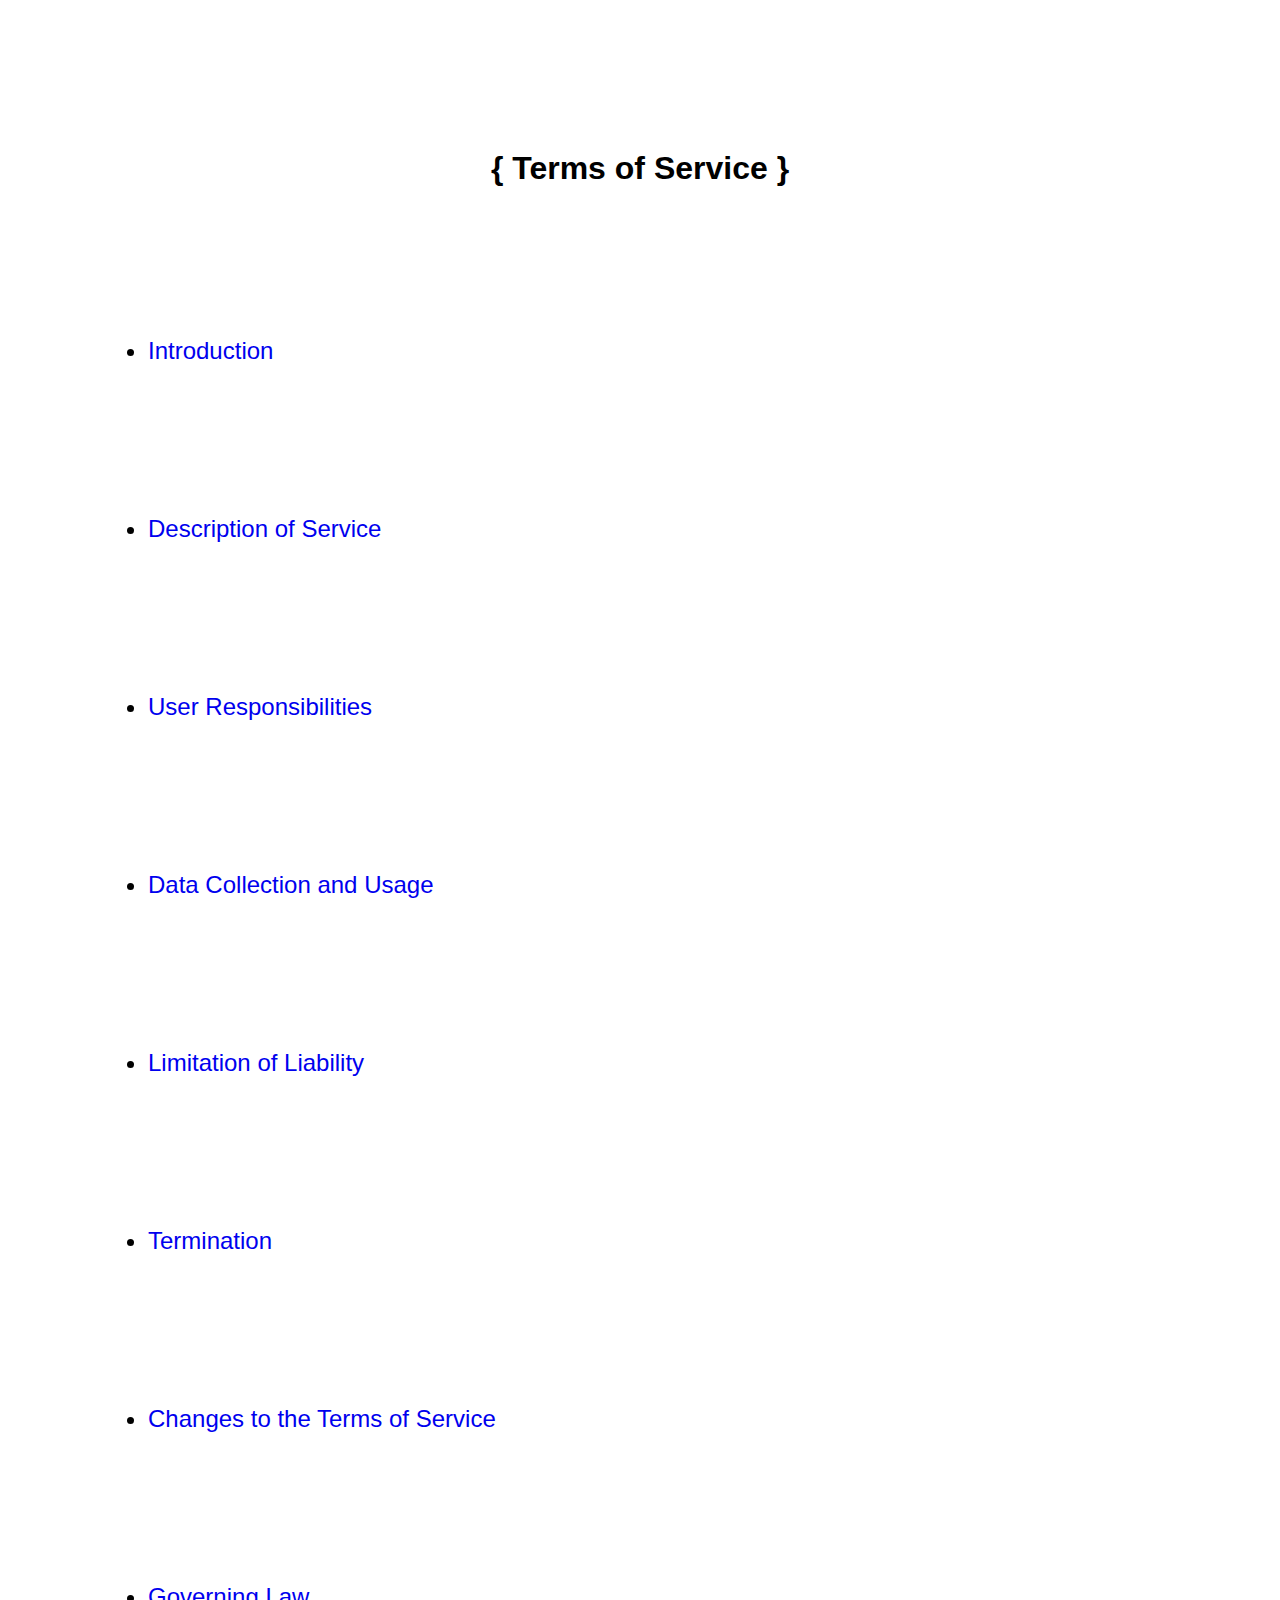
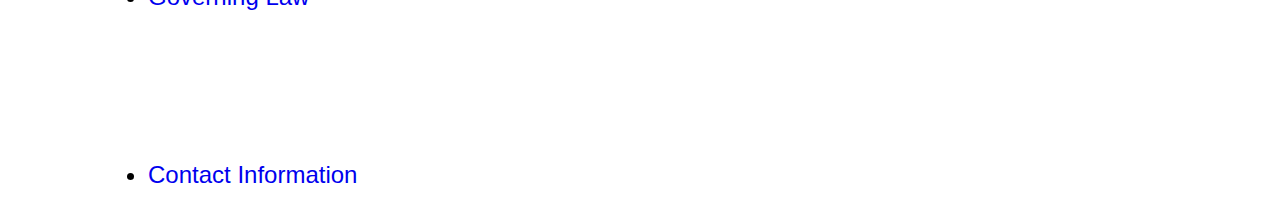
<file: index.html>
<!DOCTYPE html>
<html lang="en">
<head>
    <meta charset="UTF-8">
    <meta name="viewport" content="width=device-width, initial-scale=1.0">
    <title>Terms of Service</title>
    <link rel="stylesheet" href="style.css">
</head>
<body>
    <h1>
        { Terms of Service }
    </h1>
    <ul>
        <li>
            <a href="introduction.html" target="_blank">Introduction</a>
        </li>
        <li>
            <a href="description.html" target="_blank">Description of Service</a>
        </li>
        <li>
            <a href="user.html" target="_blank">User Responsibilities</a>
        </li>
        <li>
            <a href="data.html" target="_blank">Data Collection and Usage</a>
        </li>
        <li>
            <a href="limitation.html" target="_blank">Limitation of Liability</a>
        </li>
        <li>
            <a href="termination.html" target="_blank">Termination</a>
        </li>
        <li>
            <a href="changes.html" target="_blank">Changes to the Terms of Service</a>
        </li>
        <li>
            <a href="governing.html" target="_blank">Governing Law</a>
        </li>
        <li>
            <a href="contact.html" target="_blank">Contact Information</a>
        </li>
    </ul>
</body>
</html>
</file>
<file: style.css>
h1 {
    text-align: center;
    margin-top: 150px;
    font-family:Arial, Helvetica, sans-serif;
}

li {
    margin-top: 150px;
    margin-left: 100px;
    font-size: x-large;
    font-family:Arial, Helvetica, sans-serif;
}

a {
    text-decoration: none;
}

.aa {
    text-decoration: none;
}

p {
    text-align: center;
}
</file>
